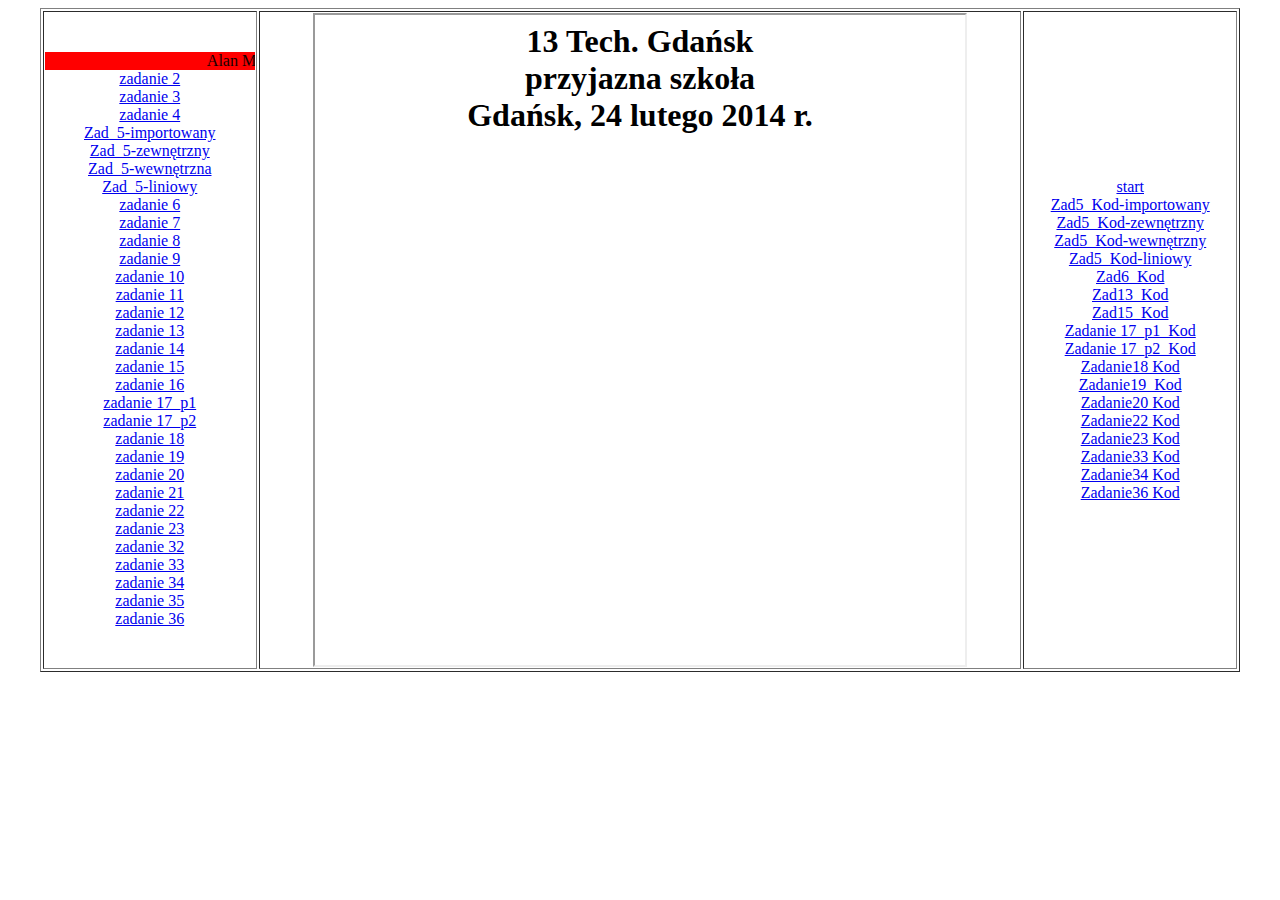
<file: index.html>
<html>
<!- ALAN MILCEWICZ 15.03.2025 ->
	<head>
		<META HTTP-EQUIV="content-type" CONTENT="text/html; CHARSET=iso-8859-2" charset= UTF-8> 
	</head>
	<body>
		<table width=95% border="1" align="center">
 			<tr>
 			<td width=18% align=center>
				<marquee bgcolor="Red" >Alan Milcewicz</marquee>
			<align="center">
				<a href="zadanie2_Milcewicz.html" target="strony">zadanie 2</a><br>
				<a href="zadanie3_Milcewicz.html" target="strony">zadanie 3</a><br>
				<a href="zadanie4_Milcewicz.html" target="strony">zadanie 4</a><br>
				<a href="milc_z5_1.html" target="strony">Zad_5-importowany</a><br>
				<a href="milc_z5_2.html" target="strony">Zad_5-zewnętrzny</a><br>
				<a href="milc_z5_3.html" target="strony">Zad_5-wewnętrzna</a><br>
				<a href="milc_z5_4.html" target="strony">Zad_5-liniowy</a><br>
				<a href="milc_z6.html" target="strony">zadanie 6</a><br>
				<a href="zadanie7_Milcewicz.html" target="strony">zadanie 7</a><br>
				<a href="zadanie8_Milcewicz.html" target="strony">zadanie 8</a><br>
				<a href="zadanie9_Milcewicz.html" target="strony">zadanie 9</a><br>
				<a href="zadanie10_Milcewicz.html" target="strony">zadanie 10</a><br>
				<a href="zadanie11_Milcewicz.html" target="strony">zadanie 11</a><br>
				<a href="zadanie12_Milcewicz.html" target="strony">zadanie 12</a><br>
				<a href="zadanie13_milc.html" target="strony">zadanie 13</a><br>
				<a href="zadanie14_Milcewicz.html" target="strony">zadanie 14</a><br>
				<a href="zadanie15_milc.html" target="strony">zadanie 15</a><br>
				<a href="zadanie16_milc.html" target="strony">zadanie 16</a><br>
				<a href="zadanie17_p1_milc.html" target="strony">zadanie 17_p1</a><br>
				<a href="zadanie17_p2_milc.html" target="strony">zadanie 17_p2</a><br>
				<a href="zadanie18_milc.html" target="strony">zadanie 18</a><br>
				<a href="zadanie19_milc.html" target="strony">zadanie 19</a><br>
				<a href="zadanie20_milc.html" target="strony">zadanie 20</a><br>
				<a href="zadanie21_milc.html" target="strony">zadanie 21</a><br>
				<a href="zadanie22_milc.html" target="strony">zadanie 22</a><br>
				<a href="zadanie23_milc.html" target="strony">zadanie 23</a><br>
				<a href="zadanie32_milc.html" target="strony">zadanie 32</a><br>
				<a href="zadanie33_milc.html" target="strony">zadanie 33</a><br>
				<a href="zadanie34_milc.html" target="strony">zadanie 34</a><br>
				<a href="zadanie35_milc.html" target="strony">zadanie 35</a><br>
				<a href="zadanie36_milc.html" target="strony">zadanie 36</a><br>
		
 		
 			</td>
 			<td align=center><iframe width=650 height=650 name="strony" src="start.html" border="0"></iframe>
 			</td>
 			<td width=18% align=center>
				<a href="start.html" target="strony">start</a><br>
				<a href="milc_kod_z5_1.html" target="strony">Zad5_Kod-importowany</a><br>
				<a href="milc_kod_z5_2.html" target="strony">Zad5_Kod-zewnętrzny</a><br>
				<a href="milc_kod_z5_3.html" target="strony">Zad5_Kod-wewnętrzny</a><br>
				<a href="milc_kod_z5_4.html" target="strony">Zad5_Kod-liniowy</a><br>
				<a href="milc_kod_z6.html" target="strony"> Zad6_Kod</a><br>
				<a href="milc_kod_z13.html" target="strony">Zad13_Kod</a><br>
				<a href="milc_kod_z15.html" target="strony">Zad15_Kod</a><br>
				<a href="milc_kod_p1_z17.html" target="strony">Zadanie 17_p1_Kod</a><br>
				<a href="milc_kod_p2_z17.html" target="strony">Zadanie 17_p2_Kod</a><br>
				<a href="zadanie18_milc_kod.html" target="strony">Zadanie18 Kod</a><br>
				<a href="zadanie19_milc_kod.html" target="strony">Zadanie19_Kod</a><br>
				<a href="zadanie20_milc_kod.html" target="strony">Zadanie20 Kod</a><br>
				<a href="zadanie22_milc_kod.html" target="strony">Zadanie22 Kod</a><br>
				<a href="zadanie23_milc_kod.html" target="strony">Zadanie23 Kod</a><br>
				<a href="zadanie33_milc_kod.html" target="strony">Zadanie33 Kod</a><br>
				<a href="zadanie34_milc_kod.html" target="strony">Zadanie34 Kod</a><br>
				<a href="zadanie36_milc_kod.html" target="strony">Zadanie36 Kod</a><br>
 			</td>
			</tr>
		</table>
	</body>
</html>
</file>
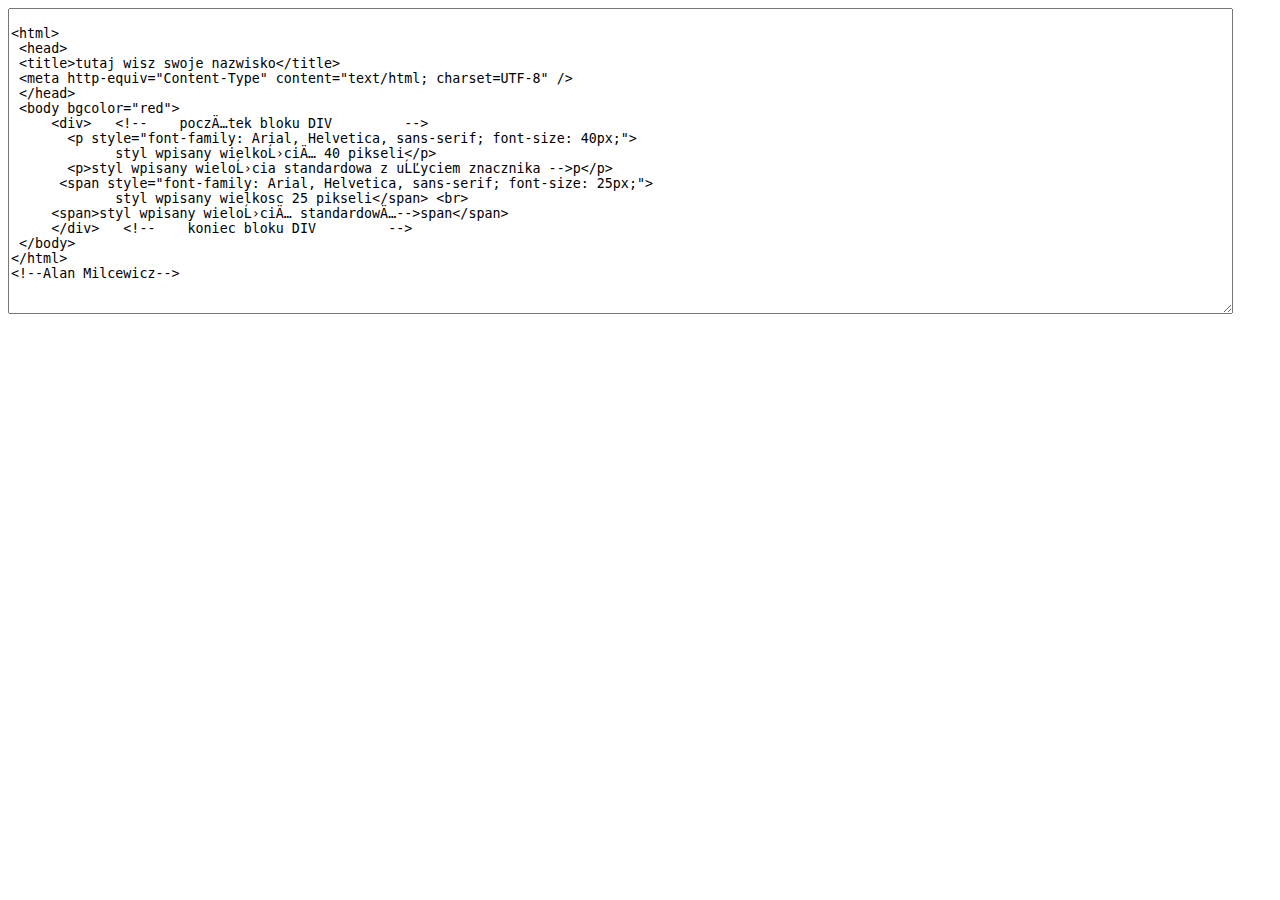
<file: milc_kod_p1_z17.html>
<!doctype html>
<html>
<head>
<title>
</title>
</head>
<body>
<textarea cols="150" rows="20">

<html> 
 <head> 
 <title>tutaj wisz swoje nazwisko</title> 
 <meta http-equiv="Content-Type" content="text/html; charset=UTF-8" /> 
 </head> 
 <body bgcolor="red"> 
     <div>   <!--    początek bloku DIV         --> 
       <p style="font-family: Arial, Helvetica, sans-serif; font-size: 40px;"> 
             styl wpisany wielkością 40 pikseli</p> 
       <p>styl wpisany wielościa standardowa z użyciem znacznika -->p</p> 
      <span style="font-family: Arial, Helvetica, sans-serif; font-size: 25px;"> 
             styl wpisany wielkosc 25 pikseli</span> <br> 
     <span>styl wpisany wielością standardową-->span</span> 
     </div>   <!--    koniec bloku DIV         --> 
 </body> 
</html>
<!--Alan Milcewicz-->

</textarea>
</body>
</html>
<!--ALAN MILCEWICZ-->
</file>
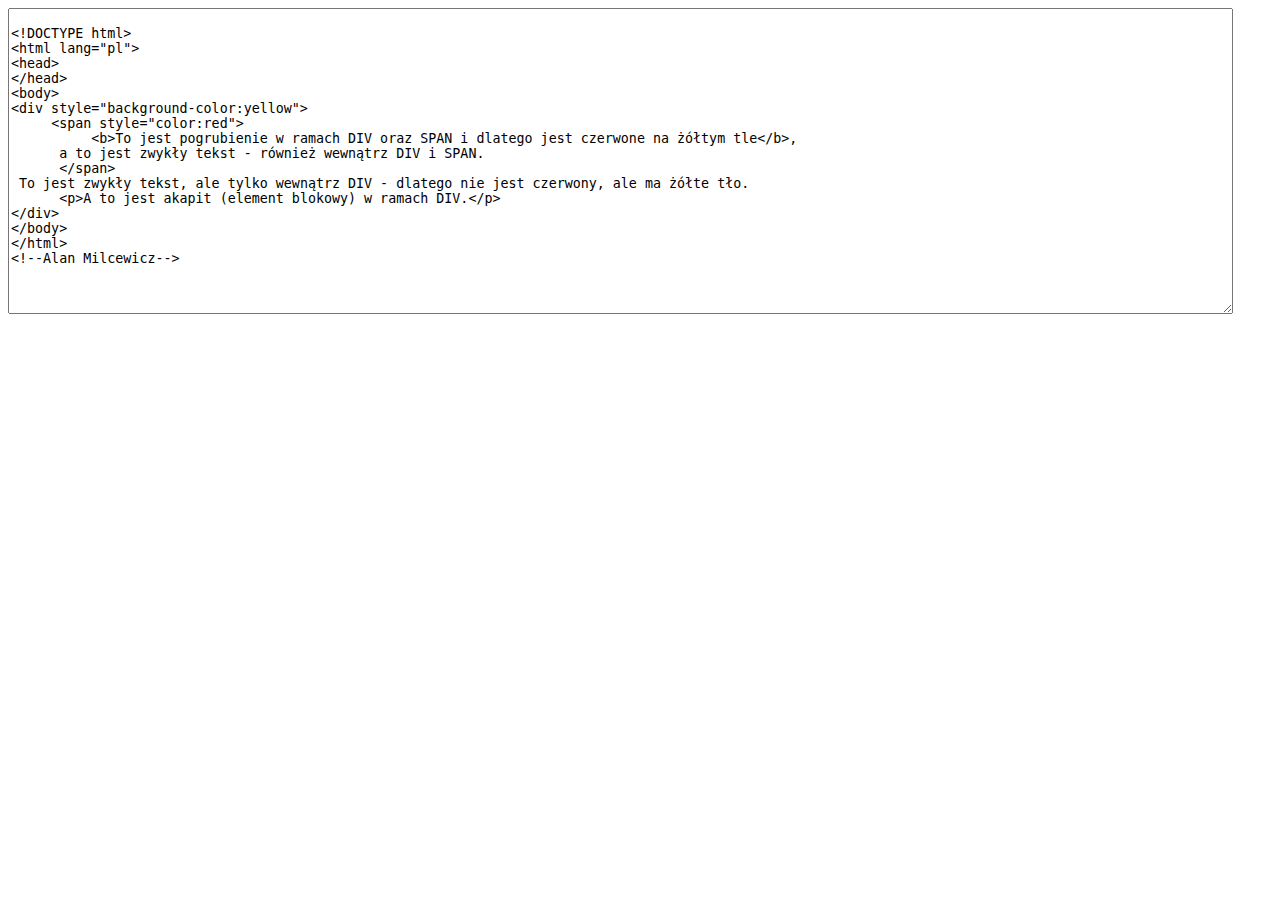
<file: milc_kod_p2_z17.html>
<!doctype html>
<html>
<head>
<title>
</title>
</head>
<body>
<textarea cols="150" rows="20">

<!DOCTYPE html>
<html lang="pl">
<head>
</head>
<body>
<div style="background-color:yellow"> 
     <span style="color:red"> 
          <b>To jest pogrubienie w ramach DIV oraz SPAN i dlatego jest czerwone na żółtym tle</b>, 
      a to jest zwykły tekst - również wewnątrz DIV i SPAN. 
      </span> 
 To jest zwykły tekst, ale tylko wewnątrz DIV - dlatego nie jest czerwony, ale ma żółte tło. 
      <p>A to jest akapit (element blokowy) w ramach DIV.</p> 
</div> 
</body>
</html>
<!--Alan Milcewicz-->


</textarea>
</body>
</html>
<!--ALAN MILCEWICZ-->
</file>
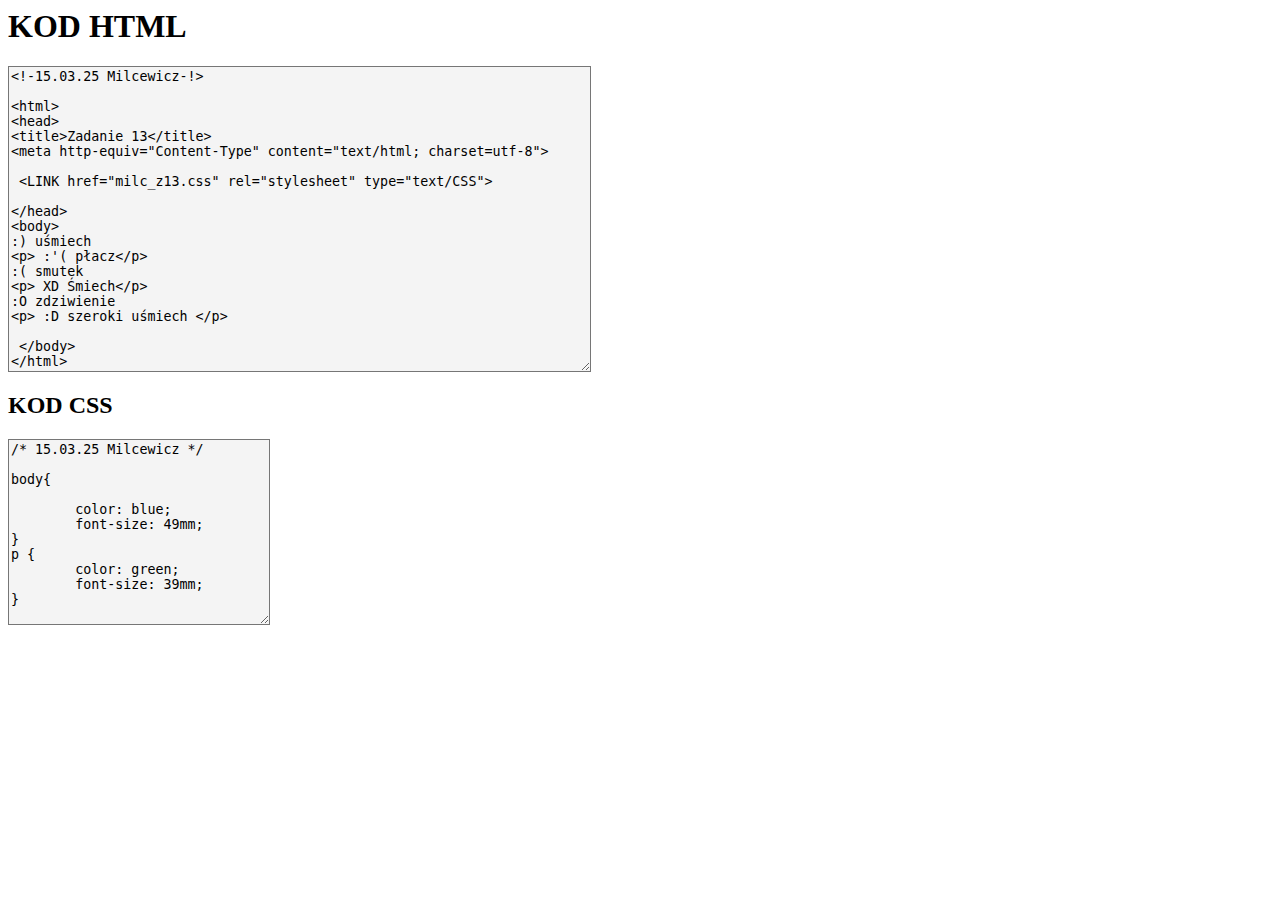
<file: milc_kod_z13.html>
<html>
<!- ALAN MILCEWICZ 15.03.2025 ->
 <head>
    <meta charset="UTF-8">
    <META HTTP-EQUIV="content-type" CONTENT="text/html; CHARSET=iso-8859-2">
 </head>
 <body><style>
textarea{background-color: #f4f4f4;}
</style>

    <h1>KOD HTML</h1>
    <textarea rows="20" cols="70">
<!-15.03.25 Milcewicz-!>

<html>
<head>
<title>Zadanie 13</title>
<meta http-equiv="Content-Type" content="text/html; charset=utf-8">

 <LINK href="milc_z13.css" rel="stylesheet" type="text/CSS"> 
                
</head>
<body>
:) uśmiech
<p> :'( płacz</p>
:( smutek
<p> XD Śmiech</p>
:O zdziwienie
<p> :D szeroki uśmiech </p>
 
 </body>
</html>
    </textarea >

 <h2>KOD CSS</h2>
<textarea rows="12" cols="30">
/* 15.03.25 Milcewicz */

body{

	color: blue;
	font-size: 49mm;
}
p {
	color: green;
	font-size: 39mm;
}
</textarea>

 </body>
</html>
</file>
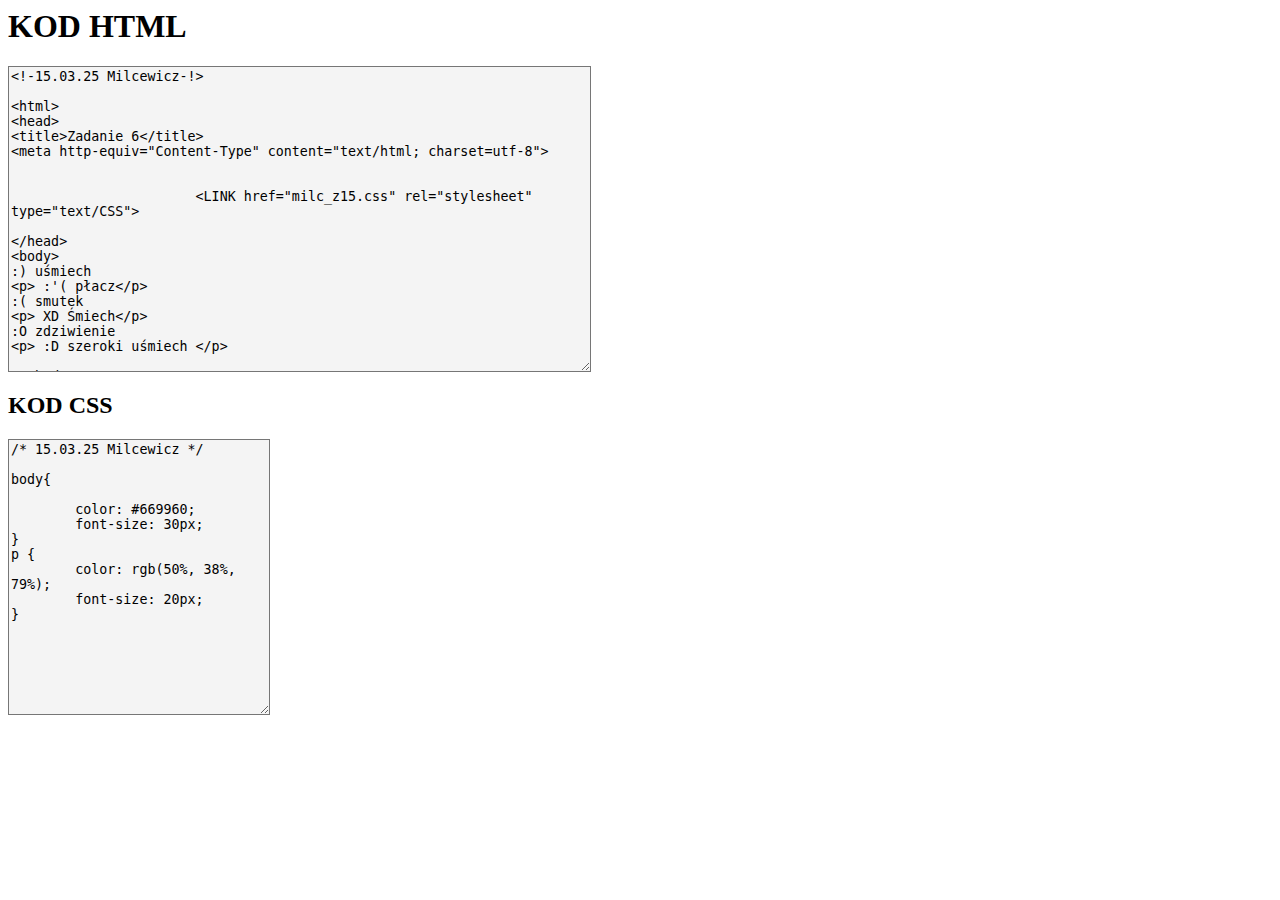
<file: milc_kod_z15.html>
<html>
<!-ALAN MILCEWICZ, 15.03.2025>
 <head>
    <meta charset="UTF-8">
    <META HTTP-EQUIV="content-type" CONTENT="text/html; CHARSET=iso-8859-2">
 </head>
 <body><style>
textarea{background-color: #f4f4f4;}
</style>

    <h1>KOD HTML</h1>
    <textarea rows="20" cols="70">
<!-15.03.25 Milcewicz-!>

<html>
<head>
<title>Zadanie 6</title>
<meta http-equiv="Content-Type" content="text/html; charset=utf-8">


                       <LINK href="milc_z15.css" rel="stylesheet" type="text/CSS"> 
            
</head>
<body>
:) uśmiech
<p> :'( płacz</p>
:( smutek
<p> XD Śmiech</p>
:O zdziwienie
<p> :D szeroki uśmiech </p>
 
 </body>
</html>

    </textarea >

 <h2>KOD CSS</h2>
<textarea rows="18" cols="30">
/* 15.03.25 Milcewicz */

body{

	color: #669960;
	font-size: 30px;
}
p {
	color: rgb(50%, 38%, 79%);
	font-size: 20px;
}

</textarea>

 </body>
</html>
</file>
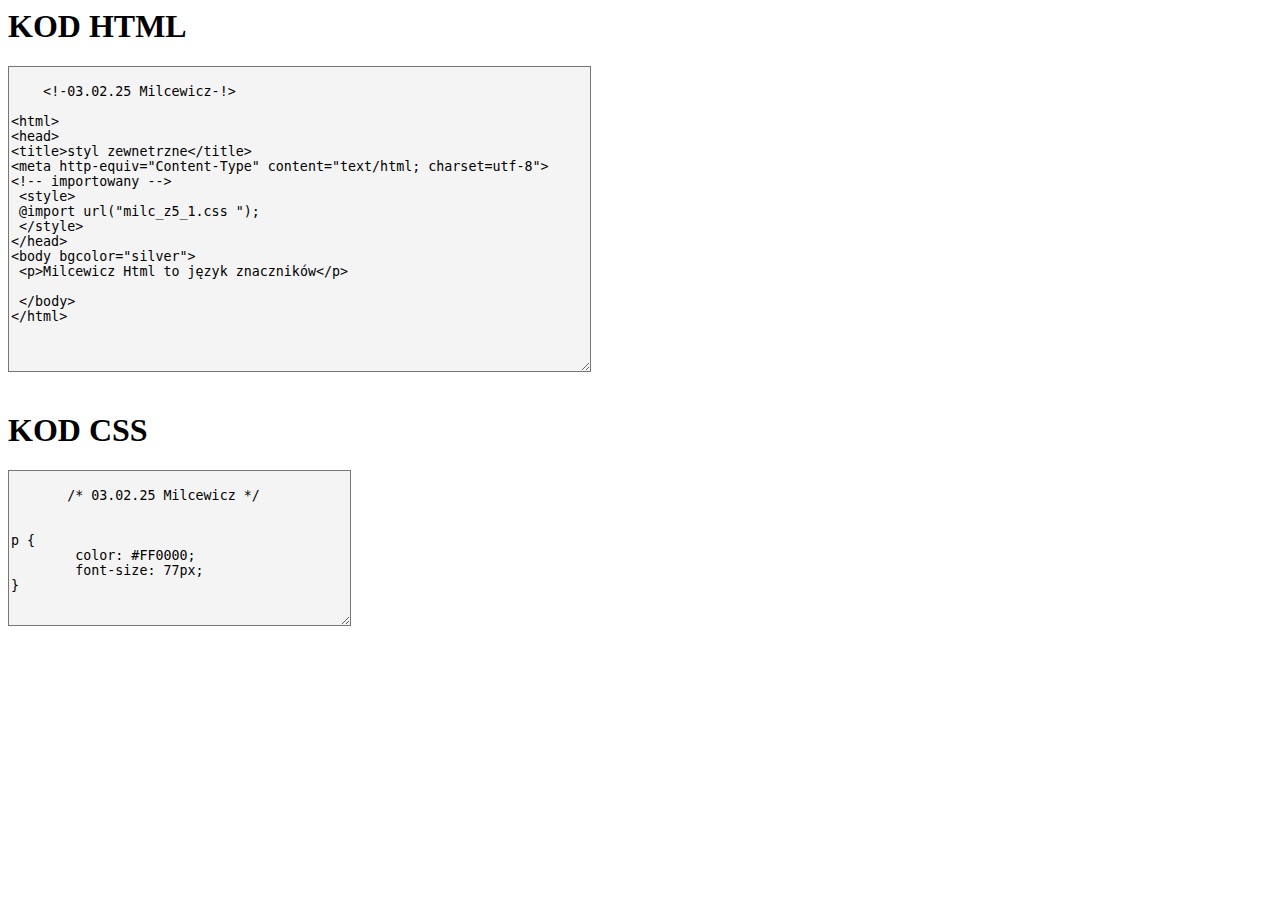
<file: milc_kod_z5_1.html>
<html>
<!- ALAN MILCEWICZ 15.03.2025 ->
 <head>
    <meta charset="UTF-8">
    <META HTTP-EQUIV="content-type" CONTENT="text/html; CHARSET=iso-8859-2">
 </head>
 <body><style>
textarea{background-color: #f4f4f4;}
</style>

    <h1>KOD HTML</h1>
    <textarea rows="20" cols="70">

    <!-03.02.25 Milcewicz-!>

<html>
<head>
<title>styl zewnetrzne</title>
<meta http-equiv="Content-Type" content="text/html; charset=utf-8">
<!-- importowany -->
 <style>
 @import url("milc_z5_1.css ");
 </style>
</head>
<body bgcolor="silver">
 <p>Milcewicz Html to język znaczników</p>
 
 </body>
</html>

    </textarea>
 <br>
    <br>


    <h1>KOD CSS</h1>
    <textarea rows="10" cols="40">

       /* 03.02.25 Milcewicz */


p {
	color: #FF0000;
	font-size: 77px;
}

    </textarea>
   
 </body>
</html>
</file>
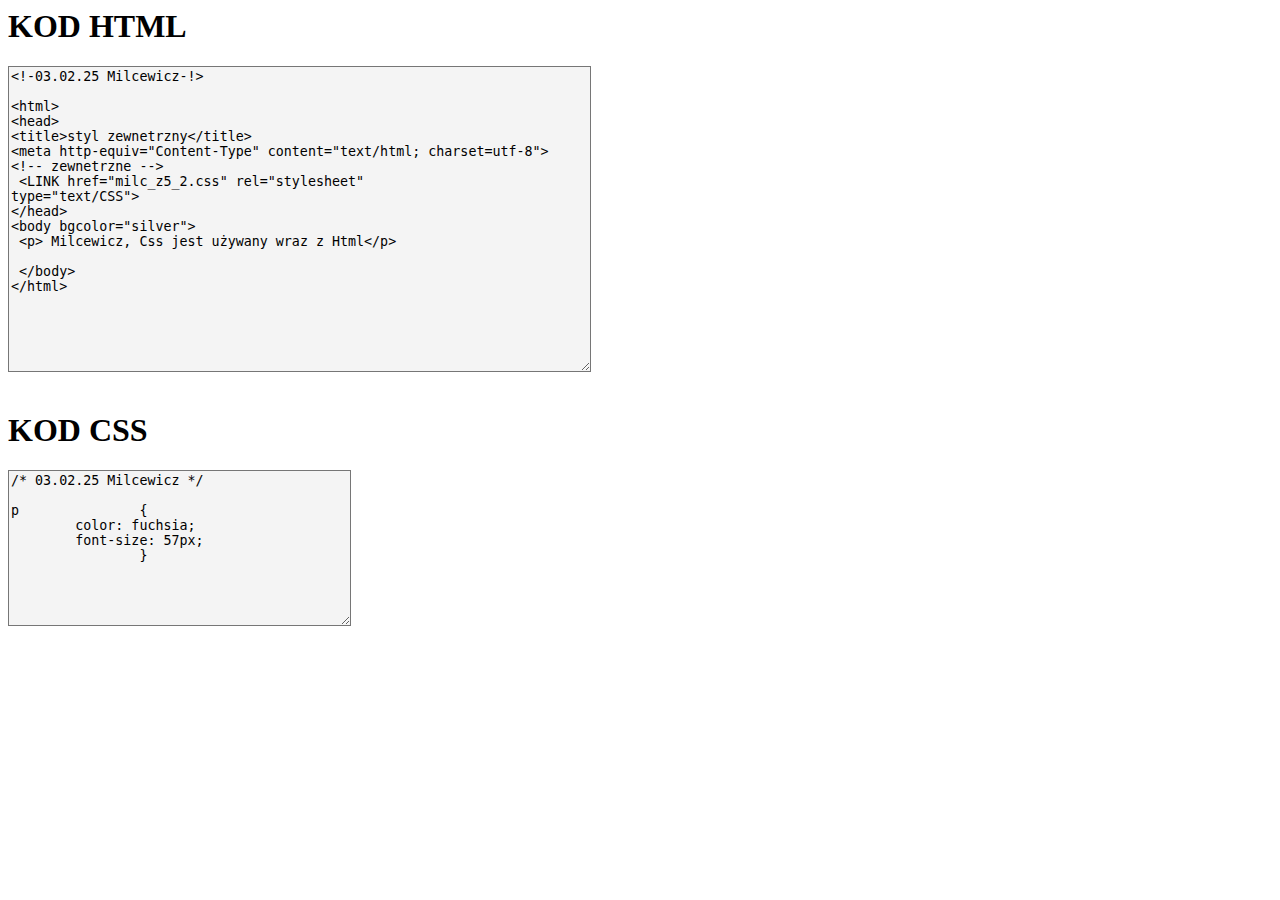
<file: milc_kod_z5_2.html>
<html>
<!- ALAN MILCEWICZ 15.03.2025 ->
 <head>
    <meta charset="UTF-8">
    <META HTTP-EQUIV="content-type" CONTENT="text/html; CHARSET=iso-8859-2">
 </head>
 <body><style>
textarea{background-color: #f4f4f4;}
</style>

    <h1>KOD HTML</h1>
    <textarea rows="20" cols="70">
<!-03.02.25 Milcewicz-!>

<html>
<head>
<title>styl zewnetrzny</title>
<meta http-equiv="Content-Type" content="text/html; charset=utf-8">
<!-- zewnetrzne -->
 <LINK href="milc_z5_2.css" rel="stylesheet" 
type="text/CSS">
</head>
<body bgcolor="silver">
 <p> Milcewicz, Css jest używany wraz z Html</p>
 
 </body>
</html>

    </textarea>
 <br>
    <br>


    <h1>KOD CSS</h1>
    <textarea rows="10" cols="40">
/* 03.02.25 Milcewicz */

p 		{
	color: fuchsia;
	font-size: 57px;
		}
		

    </textarea>
   
 </body>
</html>
</file>
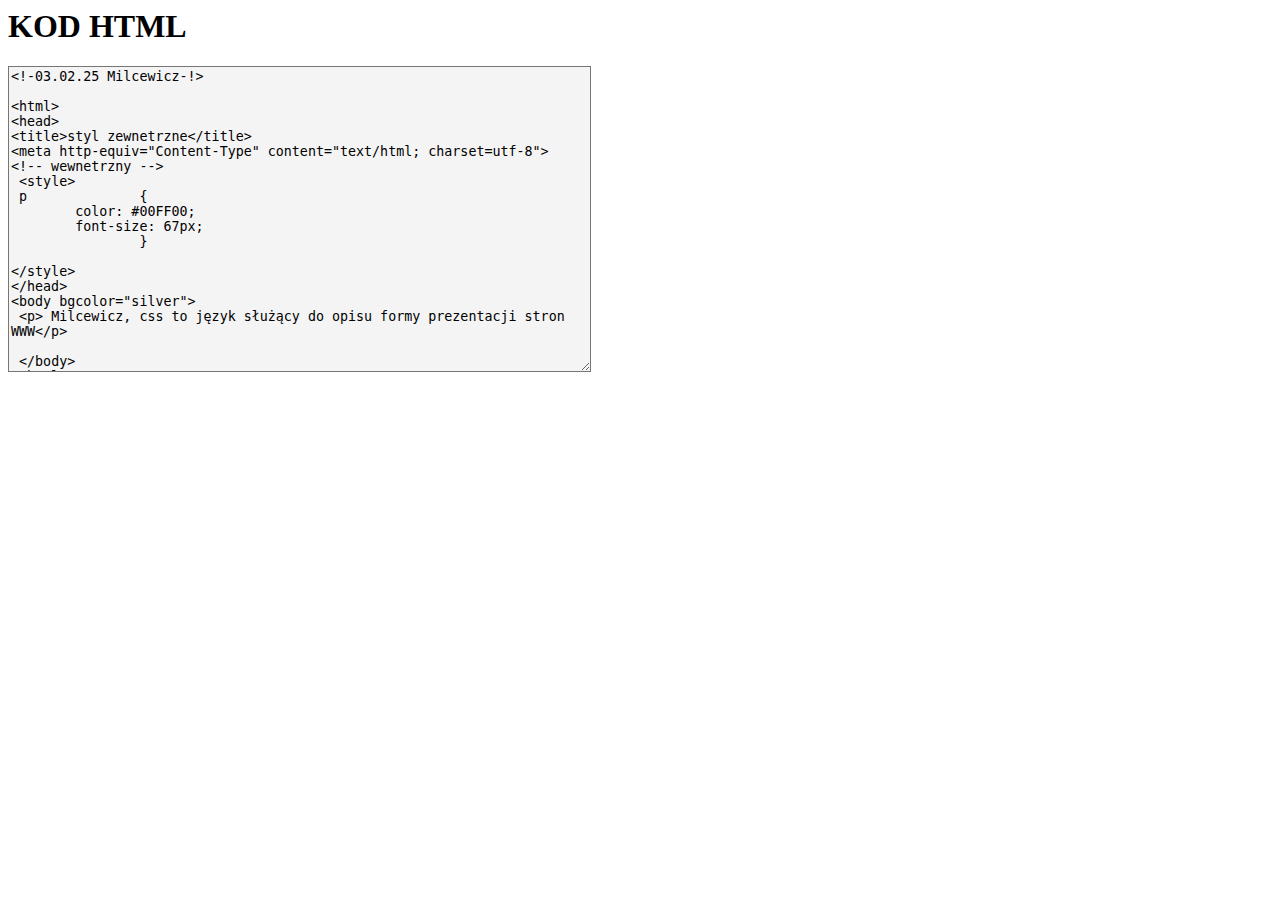
<file: milc_kod_z5_3.html>
<html>
<!- ALAN MILCEWICZ 15.03.2025 ->
 <head>
    <meta charset="UTF-8">
    <META HTTP-EQUIV="content-type" CONTENT="text/html; CHARSET=iso-8859-2">
 </head>
 <body><style>
textarea{background-color: #f4f4f4;}
</style>

    <h1>KOD HTML</h1>
    <textarea rows="20" cols="70">
<!-03.02.25 Milcewicz-!>

<html>
<head>
<title>styl zewnetrzne</title>
<meta http-equiv="Content-Type" content="text/html; charset=utf-8">
<!-- wewnetrzny -->
 <style>
 p 		{
	color: #00FF00;
	font-size: 67px;
		}
		
</style>
</head>
<body bgcolor="silver">
 <p> Milcewicz, css to język służący do opisu formy prezentacji stron WWW</p>
 
 </body>
</html>

    </textarea>




 </body>
</html>
</file>
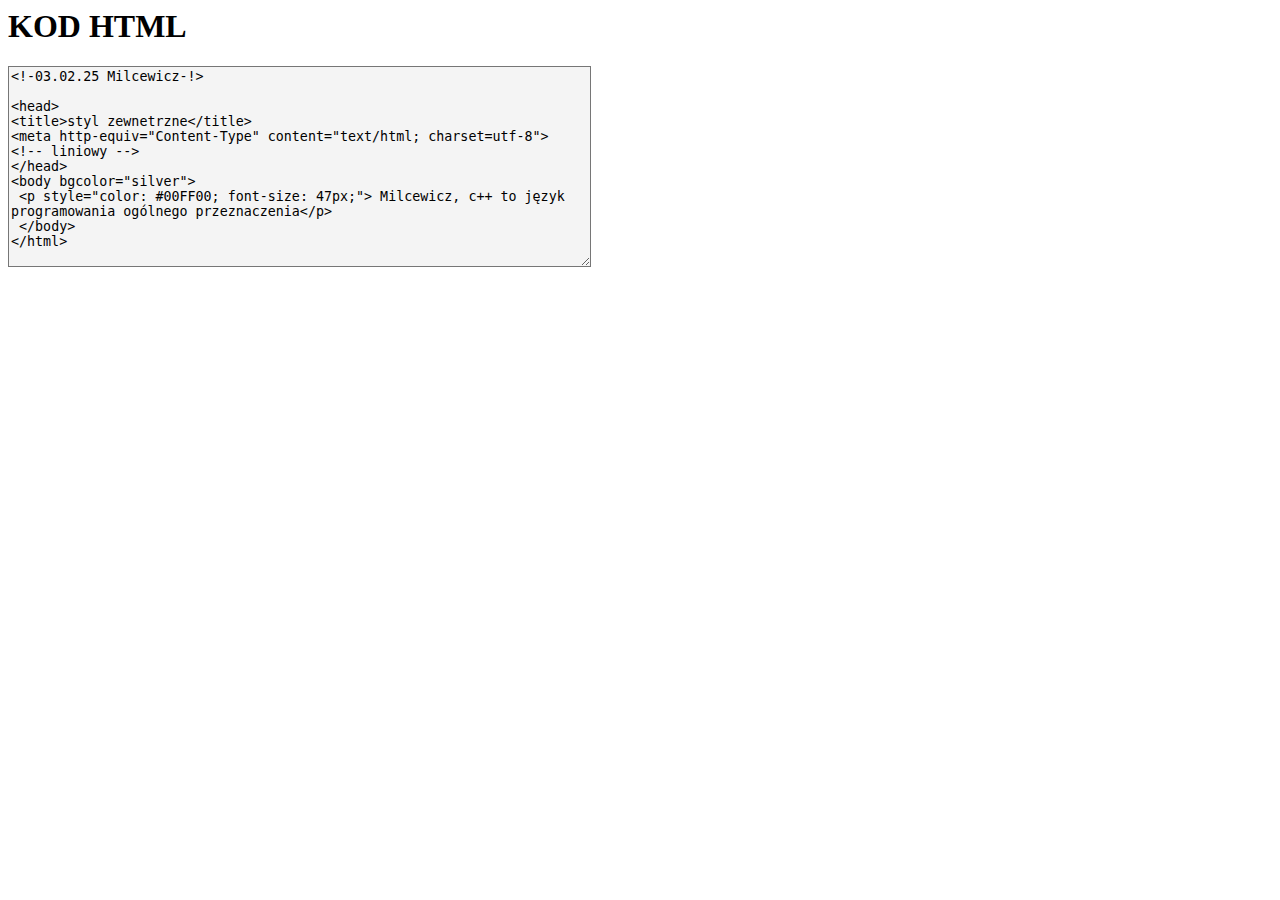
<file: milc_kod_z5_4.html>
<html>
<!- ALAN MILCEWICZ 15.03.2025 ->
 <head>
    <meta charset="UTF-8">
    <META HTTP-EQUIV="content-type" CONTENT="text/html; CHARSET=iso-8859-2">
 </head>
 <body><style>
textarea{background-color: #f4f4f4;}
</style>

    <h1>KOD HTML</h1>
    <textarea rows="13" cols="70">
<!-03.02.25 Milcewicz-!>

<head>
<title>styl zewnetrzne</title>
<meta http-equiv="Content-Type" content="text/html; charset=utf-8">
<!-- liniowy -->
</head>
<body bgcolor="silver">
 <p style="color: #00FF00; font-size: 47px;"> Milcewicz, c++ to język programowania ogólnego przeznaczenia</p>
 </body>
</html>
    </textarea>


 </body>
</html>
</file>
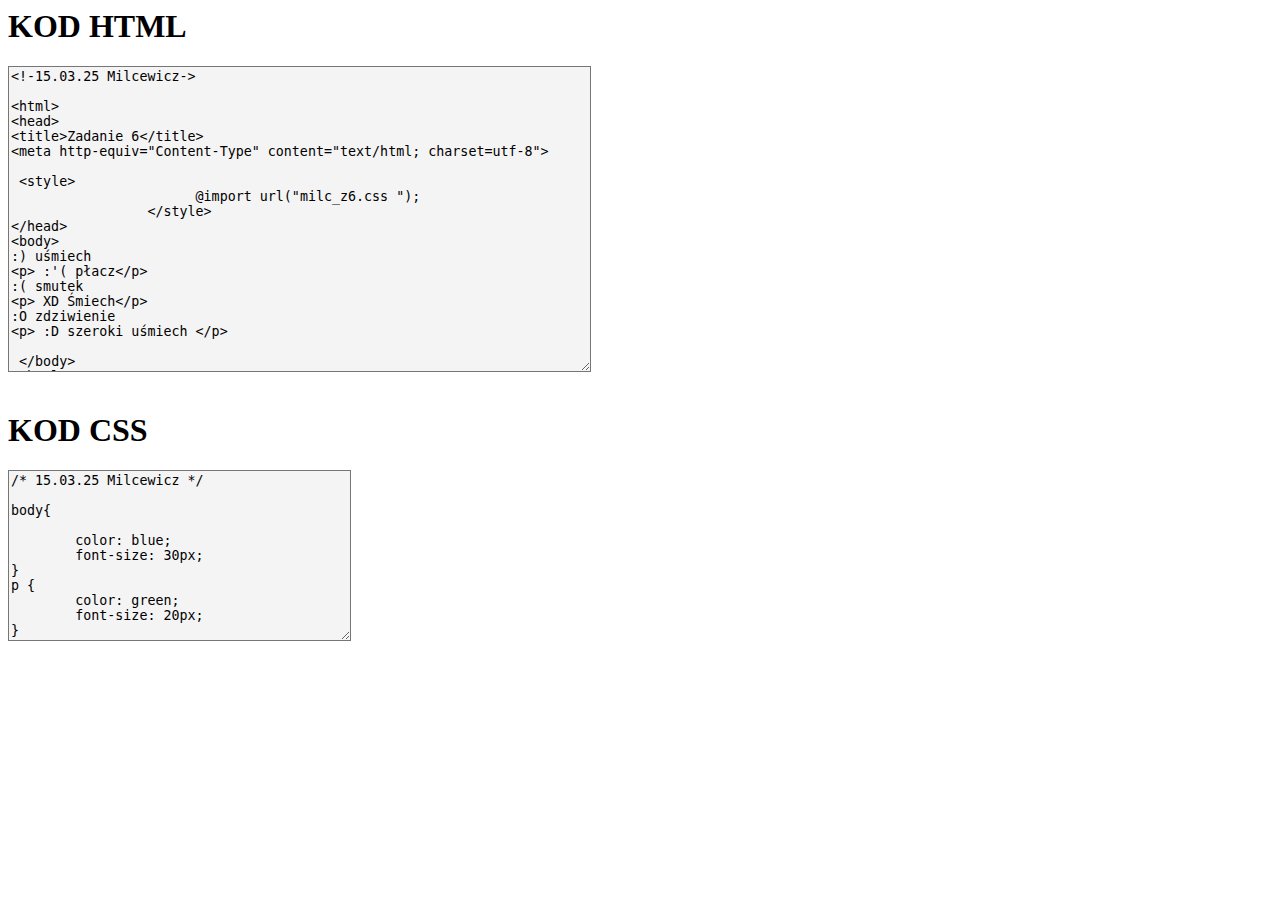
<file: milc_kod_z6.html>
<html>
<!- ALAN MILCEWICZ 15.03.2025 ->
 <head>
    <meta charset="UTF-8">
    <META HTTP-EQUIV="content-type" CONTENT="text/html; CHARSET=iso-8859-2">
 </head>
 <body><style>
textarea{background-color: #f4f4f4;}
</style>
    <h1>KOD HTML</h1>
    <textarea rows="20" cols="70">
<!-15.03.25 Milcewicz->

<html>
<head>
<title>Zadanie 6</title>
<meta http-equiv="Content-Type" content="text/html; charset=utf-8">

 <style> 
                       @import url("milc_z6.css "); 
                 </style> 
</head>
<body>
:) uśmiech
<p> :'( płacz</p>
:( smutek
<p> XD Śmiech</p>
:O zdziwienie
<p> :D szeroki uśmiech </p>
 
 </body>
</html>

    </textarea>
 <br>
    <br>


    <h1>KOD CSS</h1>
    <textarea rows="11" cols="40">
/* 15.03.25 Milcewicz */

body{

	color: blue;
	font-size: 30px;
}
p {
	color: green;
	font-size: 20px;
}

    </textarea>
   
 </body>
</html>
</file>
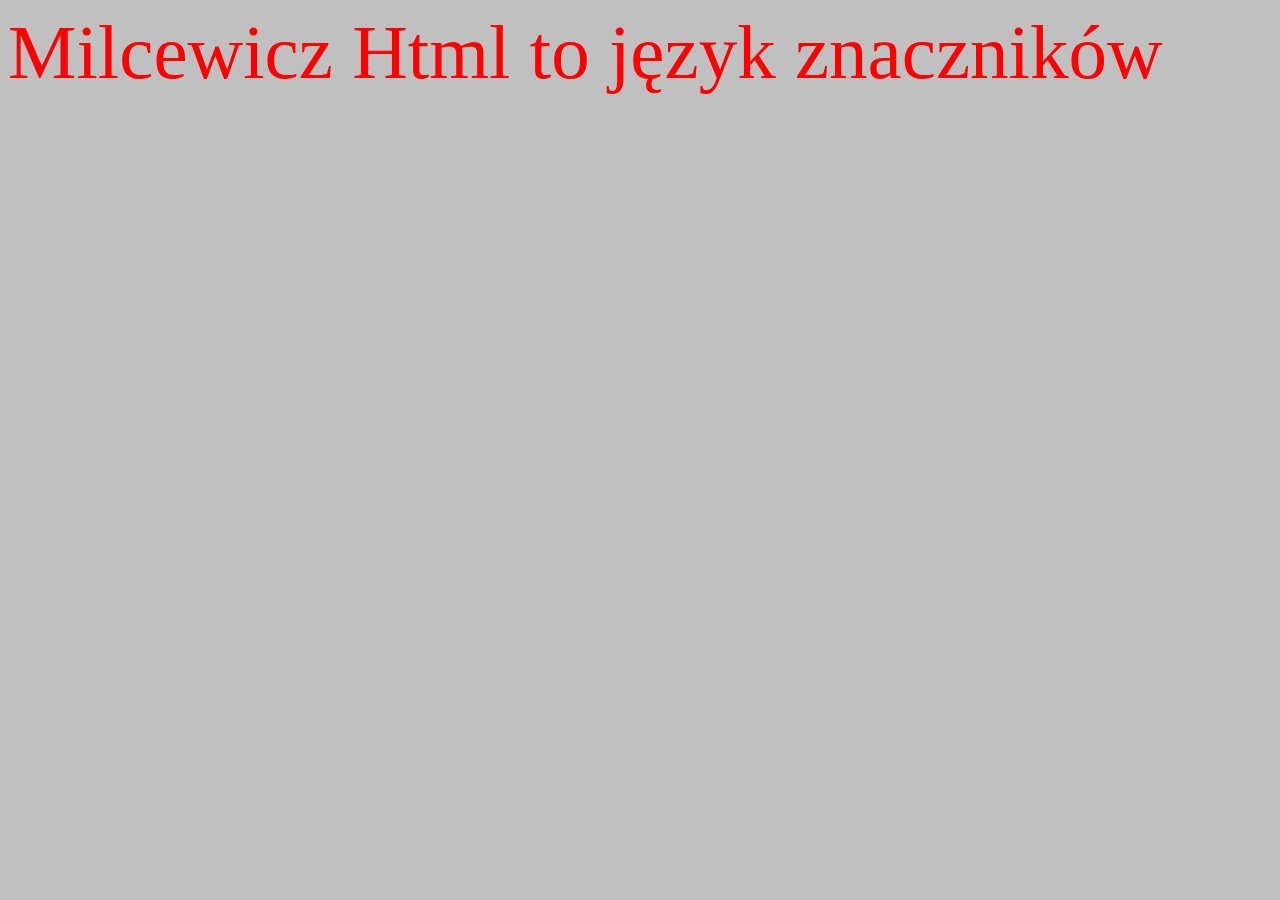
<file: milc_z5_1.html>
<!--03.02.25 Milcewicz-->

<html>
<head>
<title>styl zewnetrzne</title>
<meta http-equiv="Content-Type" content="text/html; charset=utf-8">
<!-- importowany -->
 <style>
 @import url("milc_z5_1.css ");
 </style>
</head>
<body bgcolor="silver">
 <p>Milcewicz Html to język znaczników</p>
 
 </body>
</html>
</file>
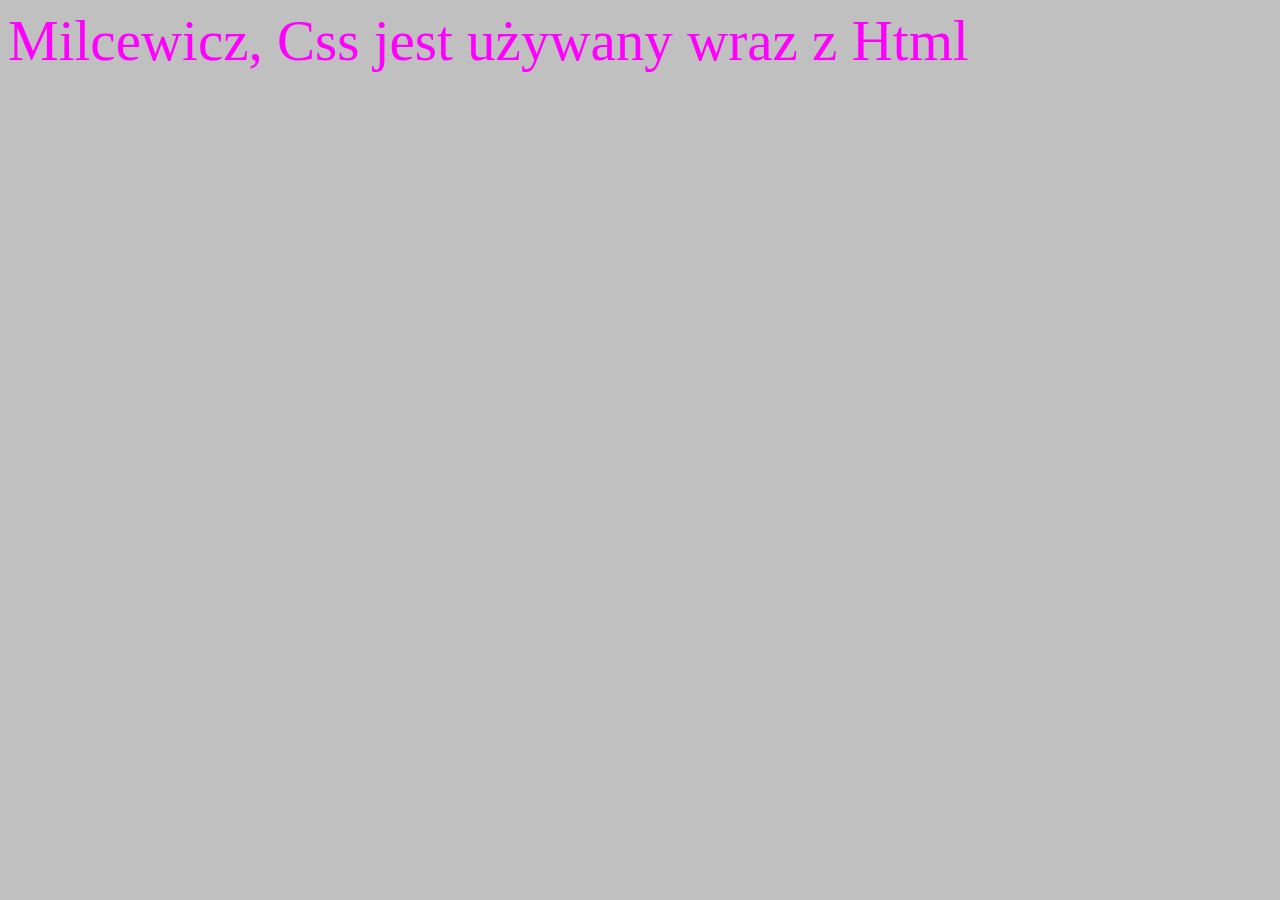
<file: milc_z5_2.html>
<!--03.02.25 Milcewicz-->

<html>
<head>
<title>styl zewnetrzny</title>
<meta http-equiv="Content-Type" content="text/html; charset=utf-8">
<!-- zewnetrzne -->
 <LINK href="milc_z5_2.css" rel="stylesheet" 
type="text/CSS">
</head>
<body bgcolor="silver">
 <p> Milcewicz, Css jest używany wraz z Html</p>
 
 </body>
</html>
</file>
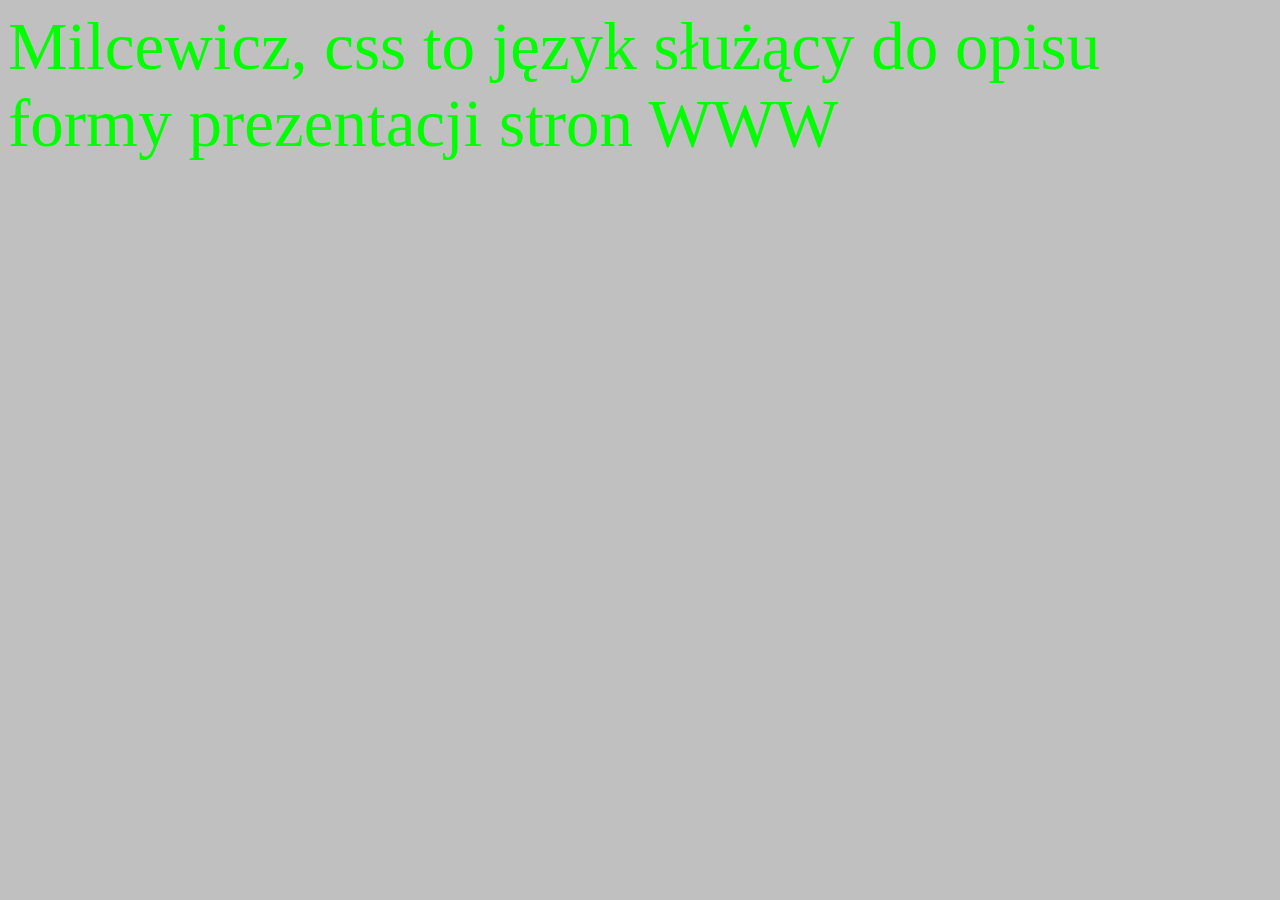
<file: milc_z5_3.html>
<!--03.02.25 Milcewicz-->

<html>
<head>
<title>styl zewnetrzne</title>
<meta http-equiv="Content-Type" content="text/html; charset=utf-8">
<!-- wewnetrzny -->
 <style>
 p 		{
	color: #00FF00;
	font-size: 67px;
		}
		
</style>
</head>
<body bgcolor="silver">
 <p> Milcewicz, css to język służący do opisu formy prezentacji stron WWW</p>
 
 </body>
</html>
</file>
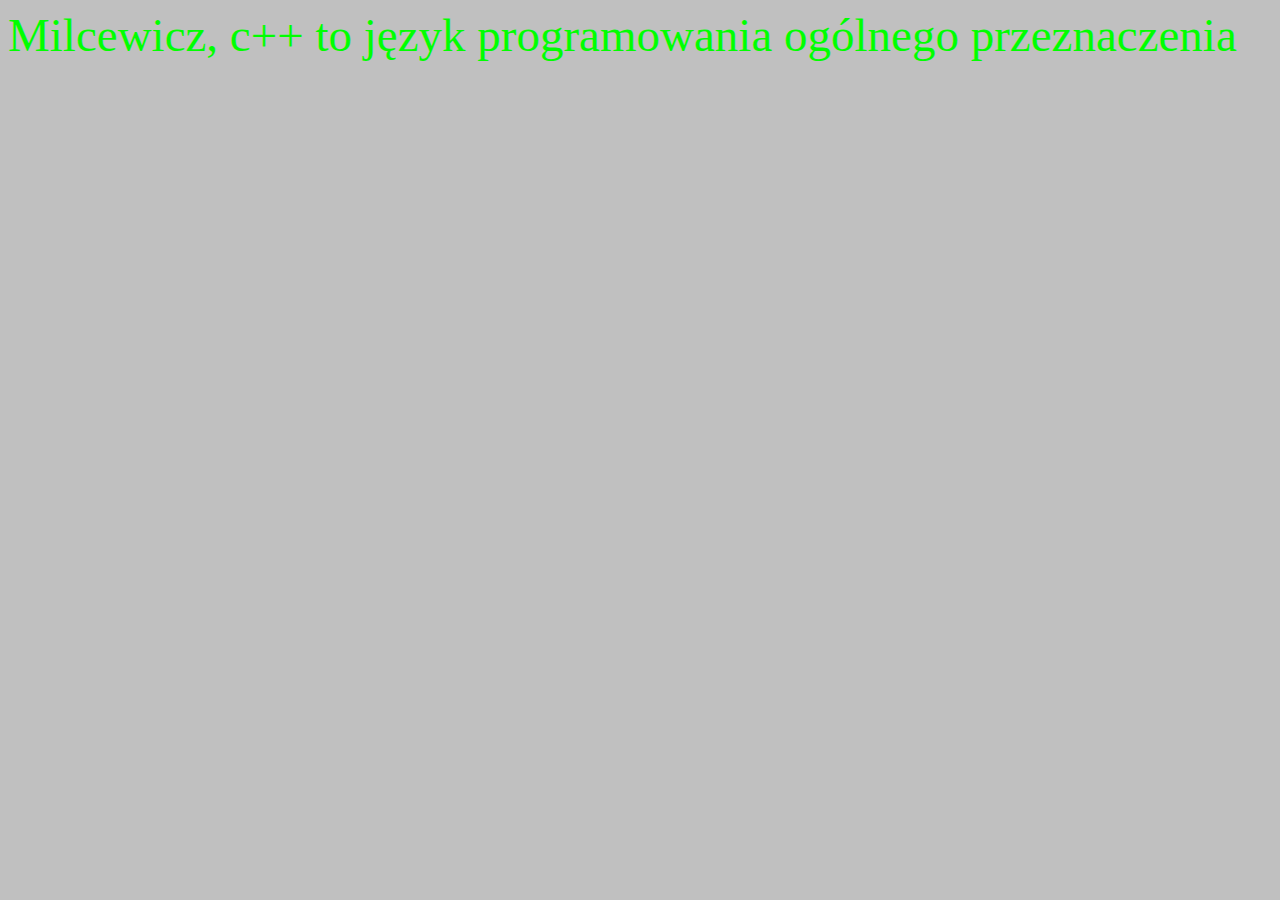
<file: milc_z5_4.html>
<!--03.02.25 Milcewicz-->
<html>
<head>
<title>styl zewnetrzne</title>
<meta http-equiv="Content-Type" content="text/html; charset=utf-8">
<!-- liniowy -->
</head>
<body bgcolor="silver">
 <p style="color: #00FF00; font-size: 47px;"> Milcewicz, c++ to język programowania ogólnego przeznaczenia</p>
 </body>
</html>
</file>
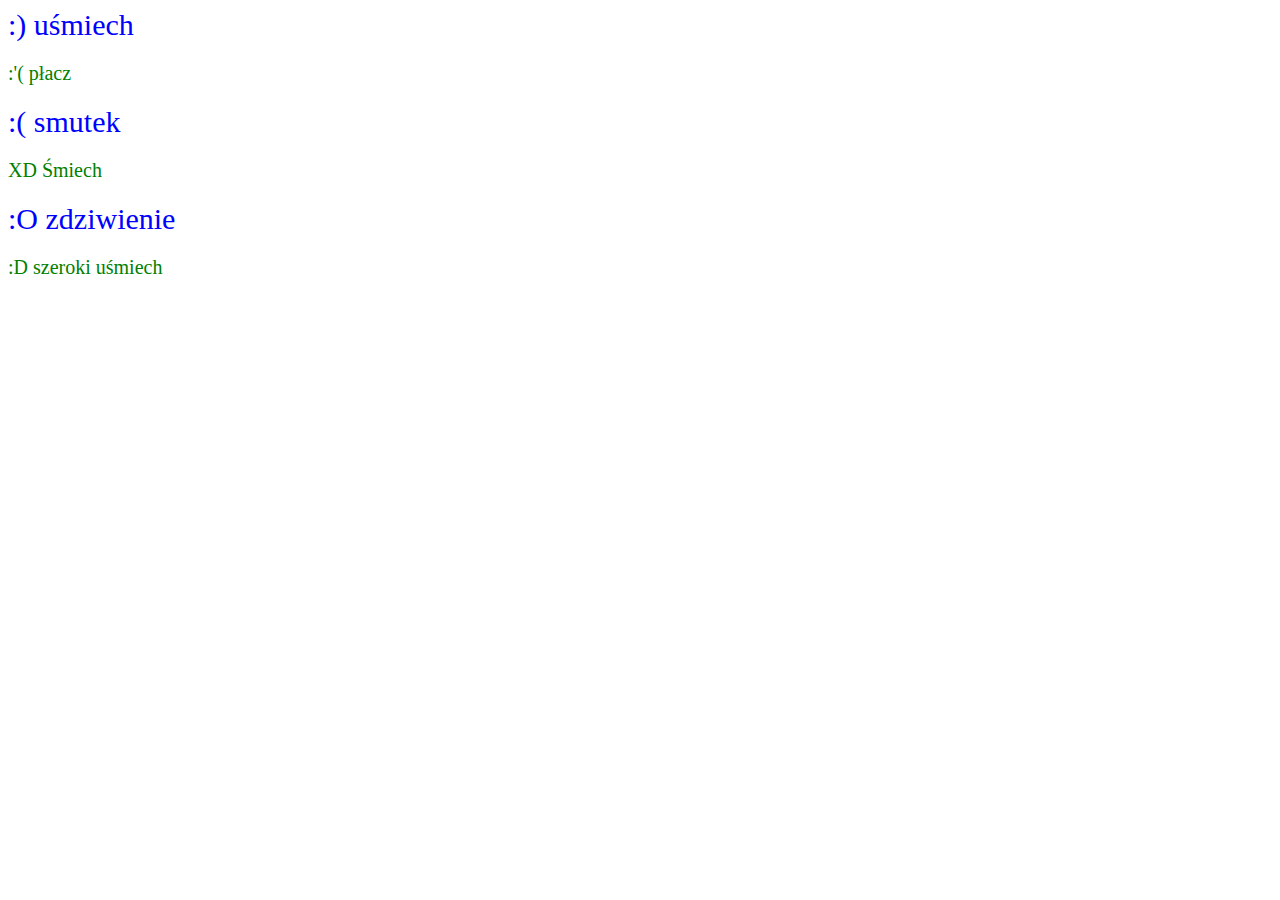
<file: milc_z6.html>
<!--15.03.25 Milcewicz-->

<html>
<head>
<title>Zadanie 6</title>
<meta http-equiv="Content-Type" content="text/html; charset=utf-8">

 <style> 
                       @import url("milc_z6.css "); 
                 </style> 
</head>
<body>
:) uśmiech
<p> :'( płacz</p>
:( smutek
<p> XD Śmiech</p>
:O zdziwienie
<p> :D szeroki uśmiech </p>
 
 </body>
</html>
</file>
<file: milc_z13.css>
/* 15.03.25 Milcewicz */

body{

	color: blue;
	font-size: 49mm;
}
p {
	color: green;
	font-size: 39mm;
}
</file>
<file: milc_z15.css>
/* 15.03.25 Milcewicz */

body{

	color: #669960;
	font-size: 30px;
}
p {
	color: rgb(50%, 38%, 79%);
	font-size: 20px;
}
</file>
<file: milc_z5_2.css>
/* 03.02.25 Milcewicz */ /*Plik zewnętrzny*/

p 		{
	color: fuchsia;
	font-size: 57px;
		}
</file>
